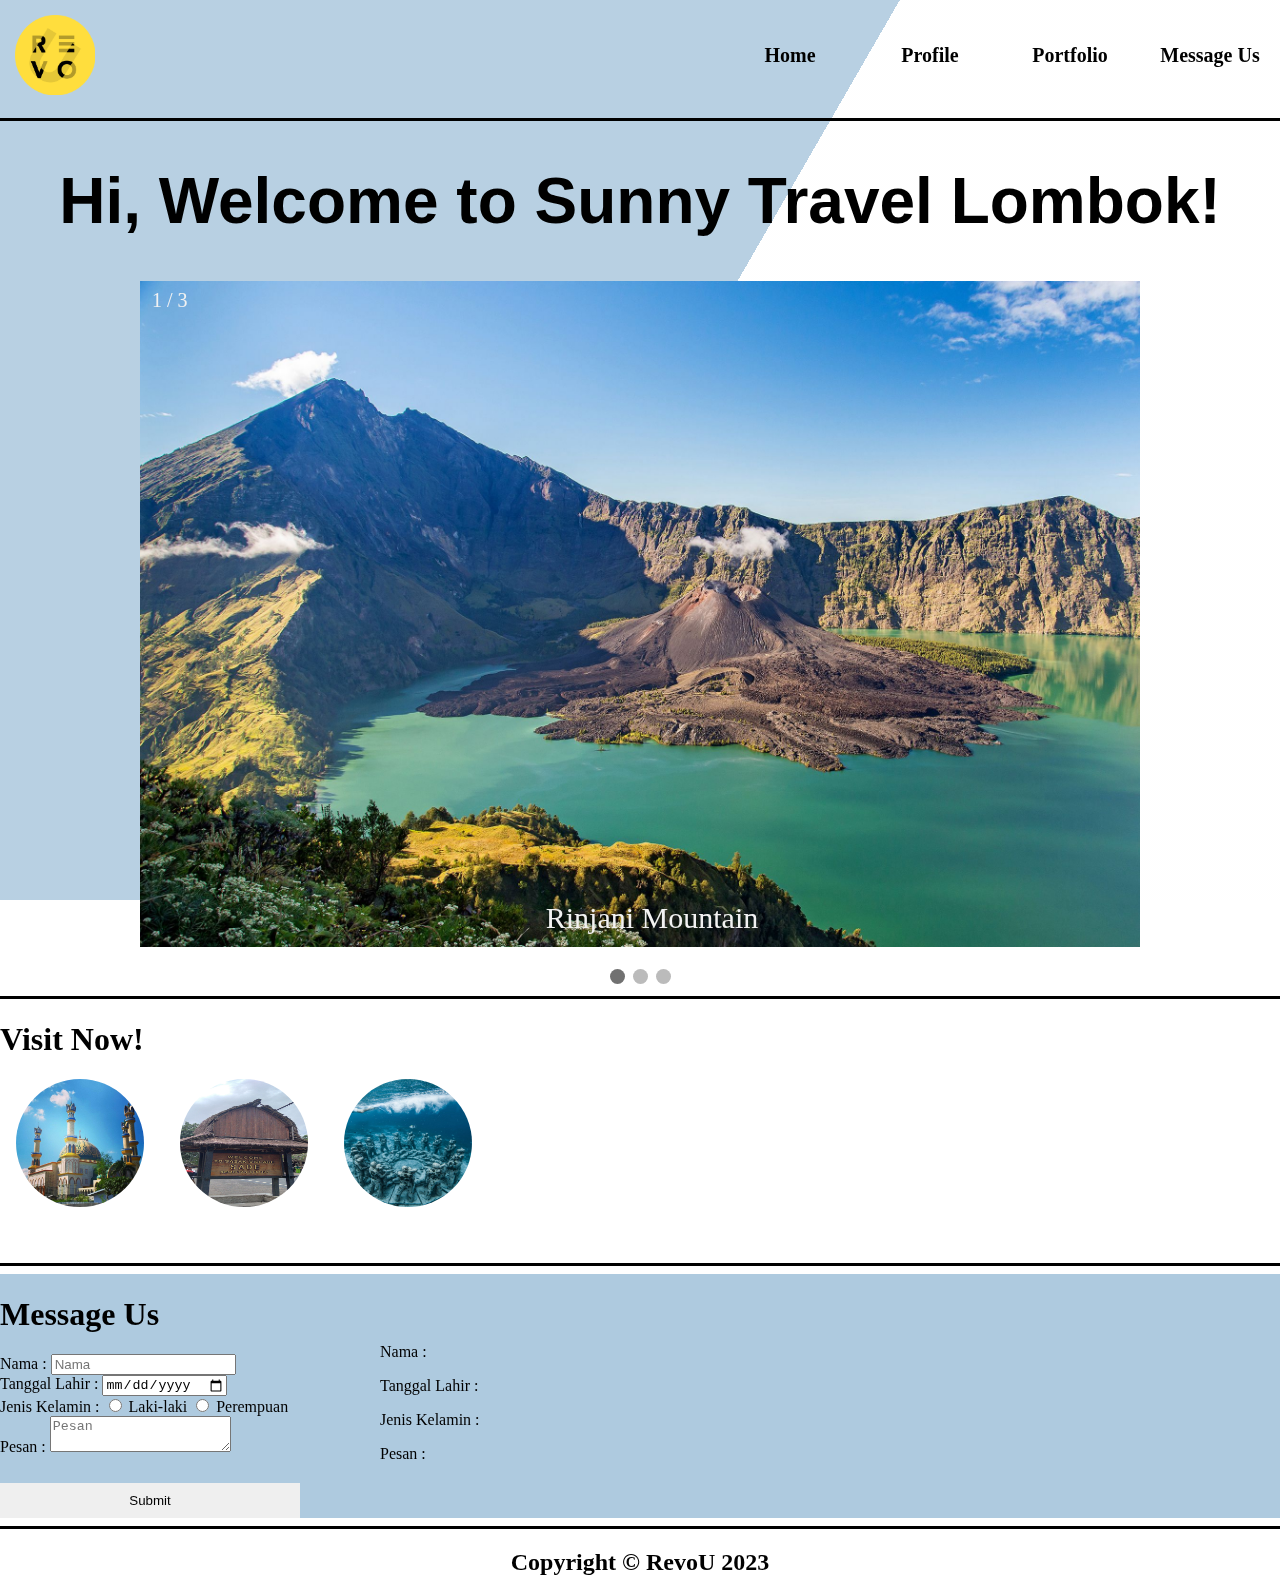
<file: index.html>
<!DOCTYPE html>
<html lang="en">
    <head>
        <meta charset="UTF-8">
        <meta http-equiv="X-UA-Compatible"
        content="IE-edge">
        <meta name="viewport" content="width=device-width,
        initial-scale=1.0">
        <title>Home</title>
        <link rel="stylesheet" href="css/style.css">

        <style>
            
            @keyframes fade {
            from {opacity: .4} 
            to {opacity: 1}
            }

            /* On smaller screens, decrease text size */
            @media only screen and (max-width: 300px) {
            .text {font-size: 11px}
            }
        </style>
    </head>
    <body>
        <header>
            <img src="asset/revou-Logo.png" alt="revoU Logo" class="logo">
            <nav class="nav-bar">
                <a class="nav-item" href=""><b>Home</b></a>
                <a class="nav-item" href="profile.html"><b>Profile</b></a>
                <a class="nav-item" href=""><b>Portfolio</b></a>
                <a class="nav-item" href="message.html"><b>Message Us</b></a>
            </nav>
        </header>
        <hr color="black" size="3em">

        <div class="bg"></div>
        <div class="bg bg2"></div>
        <div class="bg bg3"></div>

        <div class="welcome">
            <h1>Hi, Welcome to Sunny Travel Lombok!</h1>
        </div>

        <!--<script>
            var yourName = prompt("Input Your Name");
            var element = document.getElementById("yourName").innerText = yourName;
        </script>-->

        <div class="slideshow-container">

            <div class="mySlides fade">
              <div class="numbertext">1 / 3</div>
              <img src="asset/rinjani.jpg" style="width:100%">
              <div class="text">Rinjani Mountain</div>
            </div>
            
            <div class="mySlides fade">
              <div class="numbertext">2 / 3</div>
              <img src="asset/sirkuit-mandalika.jpg" style="width:100%">
              <div class="text">Mandalika Circuit</div>
            </div>
            
            <div class="mySlides fade">
              <div class="numbertext">3 / 3</div>
              <img src="asset/gili-islands.jpg" style="width:100%">
              <div class="text">Gili Islands</div>
            </div>
        </div>
        <br>
            
        <div style="text-align:center">
           <span class="dot"></span> 
           <span class="dot"></span> 
           <span class="dot"></span> 
        </div>
            
            <script>
            let slideIndex = 0;
            showSlides();
            
            function showSlides() {
              let i;
              let slides = document.getElementsByClassName("mySlides");
              let dots = document.getElementsByClassName("dot");
              for (i = 0; i < slides.length; i++) {
                slides[i].style.display = "none";  
              }
              slideIndex++;
              if (slideIndex > slides.length) {slideIndex = 1}    
              for (i = 0; i < dots.length; i++) {
                dots[i].className = dots[i].className.replace(" active", "");
              }
              slides[slideIndex-1].style.display = "block";  
              dots[slideIndex-1].className += " active";
              setTimeout(showSlides, 2000); 
            }
            </script>
        <hr color="black" size="3em">

        <div>
            <h1>Visit Now!</h1>
            <div>
                <img src="asset/islamic-center.jpg" alt="Highlight" class="highlight">
                <img src="asset/desa-sade.jpg" alt="Highlight" class="highlight">
                <img src="asset/gili-meno.jpg" alt="Highlight" class="highlight">
            </div>
        </div>
        <hr color="black" size="3em">
        
        <div class="form-section">
            <form name="message-form" onsubmit="validateForm()">
                <h1>Message Us <br /></h1>
                Nama : <input placeholder="Nama" type="text" name="fullName"/> 
                <br /> 

                Tanggal Lahir : 
                <input type="date" name="birthDate" /> 
                <br /> 

                Jenis Kelamin : 
                <input type="radio" id="male" name="gender" value="Laki-laki" /> 
                <label for="male">Laki-laki</label> 
                <input type="radio" id="female" name="gender" value="Perempuan" /> 
                <label for="female">Perempuan</label> 
                <br /> 

                Pesan : 
                <textarea placeholder="Pesan" name="messages"></textarea> 
                <br /> 
                 
                <input type="submit" id="kirim" value="Submit"/> 
            </form>  

            <script>
                function validateForm() {
                    var name = document.forms["message-form"]["fullName"].value;
                    var date = document.forms["message-form"]["birthDate"].value;
                    var gender = document.forms["message-form"]["gender"].value;
                    var messages = document.forms["message-form"]["messages"].value;
                    
                    document.getElementById("sender-fullName").innerText = name;
                    document.getElementById("sender-birthDate").innerText = date;
                    document.getElementById("sender-gender").innerText = gender;
                    document.getElementById("sender-messages").innerText = messages;
                    return false;
                }
            </script>

            <div class="form-output">
                <p>Nama : <span id="sender-fullName"></span></p>
                <p>Tanggal Lahir : <span id="sender-birthDate"></span></p>
                <p>Jenis Kelamin : <span id="sender-gender"></span></p>
                <p>Pesan : <span id="sender-messages"></span></p>
            </div>

            <div class="form-output">

            </div>
        
        </div>
        <hr color="black" size="3em">
        
        <footer class="footer">
            <h2>Copyright &copy; RevoU 2023<h2>
        </footer>

    </body>
</html>
</file>
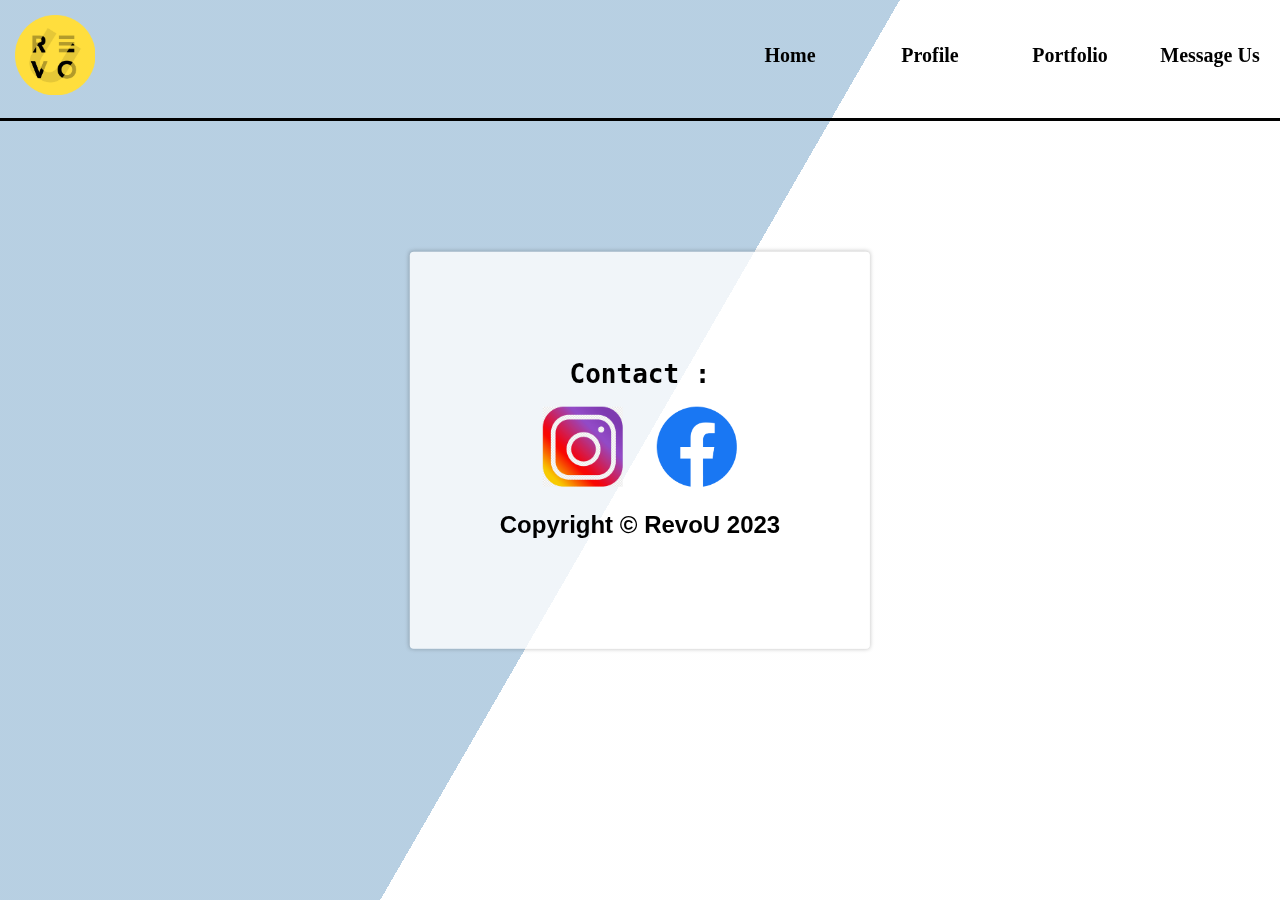
<file: message.html>
<!DOCTYPE html>
<html>
    <head>
        <title>Profile</title>
        <link rel="stylesheet" href="css/message.css">
    </head>
    <style>

    </style>

    <body>
        <header>
            <img src="asset/revou-Logo.png" alt="revoU Logo" class="logo">
            <nav class="nav-bar">
                <a class="nav-item" href="index.html"><b>Home</b></a>
                <a class="nav-item" href="profile.html"><b>Profile</b></a>
                <a class="nav-item" href=""><b>Portfolio</b></a>
                <a class="nav-item" href=""><b>Message Us</b></a>
            </nav>
        </header>
        <hr color="black" size="3em">

        <div class="bg"></div>
        <div class="bg bg2"></div>
        <div class="bg bg3"></div>
        <div class="content">
            <h1>Contact :</h1>
            <img src="asset/instagram.png" class="contact-img">
            <img src="asset/fb.png" class="contact-img">
            <h2>Copyright &copy; RevoU 2023</h2>
        </div>

    </body>

</html>
</file>
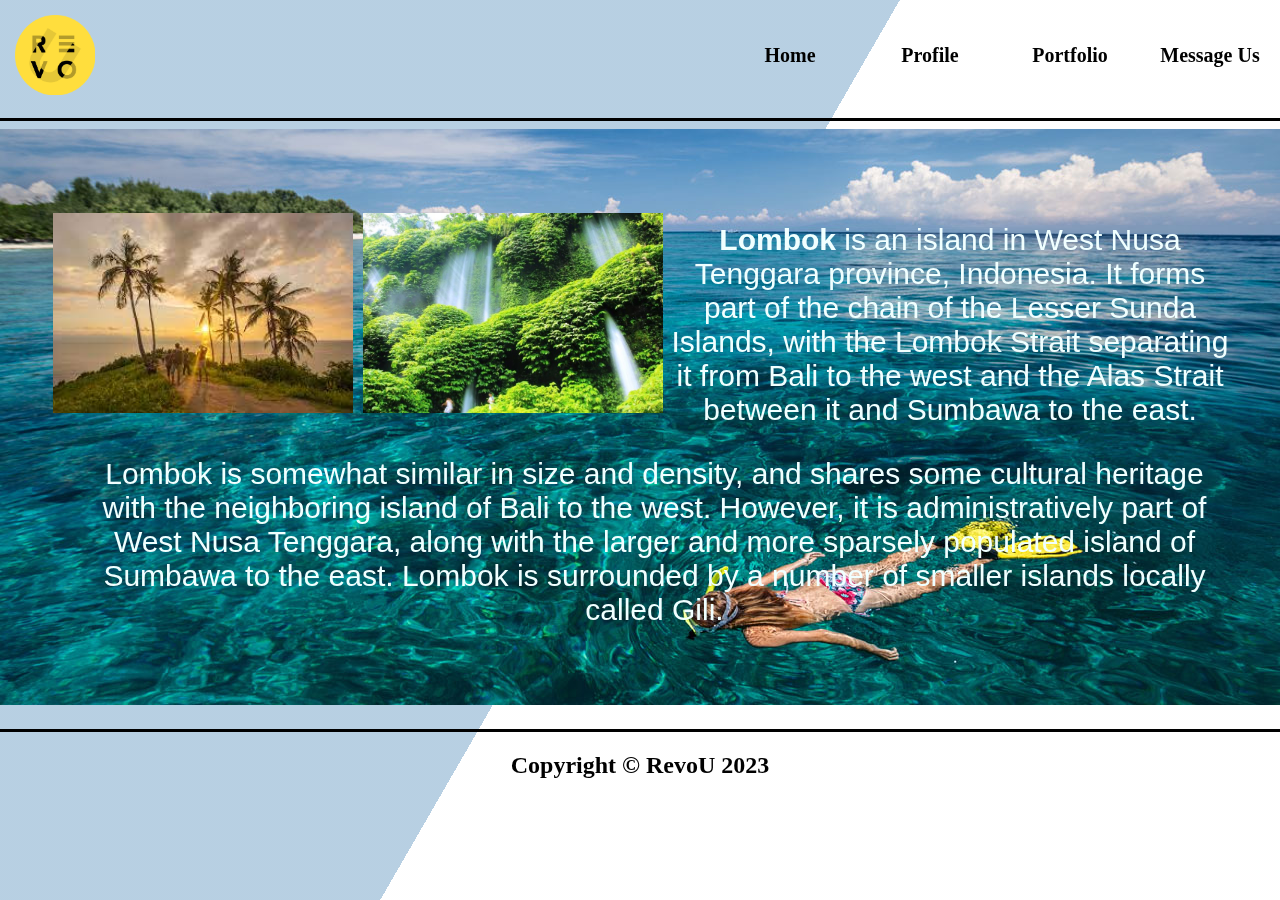
<file: profile.html>
<!DOCTYPE html>
<html>
    <head>
        <title>Profile</title>
        <link rel="stylesheet" href="css/profile.css">
    </head>
    <style>

    </style>

    <body>
        <header>
            <img src="asset/revou-Logo.png" alt="revoU Logo" class="logo">
            <nav class="nav-bar">
                <a class="nav-item" href="index.html"><b>Home</b></a>
                <a class="nav-item" href=""><b>Profile</b></a>
                <a class="nav-item" href=""><b>Portfolio</b></a>
                <a class="nav-item" href="message.html"><b>Message Us</b></a>
            </nav>
        </header>
        <hr color="black" size="3em">

        <div class="bg"></div>
        <div class="bg bg2"></div>
        <div class="bg bg3"></div>
        
        <div class="paragraph">
            <img src="asset/sunset.jpg" class="picture">
            <img src="asset/benang-kelambu.jpg" class="picture">
            <p class="text"><b>Lombok</b> is an island in West Nusa Tenggara province, Indonesia. 
                It forms part of the chain of the Lesser Sunda Islands, 
                with the Lombok Strait separating it from Bali to the west 
                and the Alas Strait between it and Sumbawa to the east.  </p>
            <p class="text">Lombok is somewhat similar in size and density, 
                and shares some cultural heritage with the neighboring island of Bali to the west. 
                However, it is administratively part of West Nusa Tenggara, 
                along with the larger and more sparsely populated island of Sumbawa to the east. 
                Lombok is surrounded by a number of smaller islands locally called Gili.</p>
        </div>
       
        <hr color="black" size="3em">
        
         <footer class="footer">
            <h2>Copyright &copy; RevoU 2023</h2>
        </footer>

    </body>

</html>
</file>
<file: css/style.css>
header {
    display: flex;
    justify-content: space-between;
    align-items: center;
}

.nav-bar {
    display: flex;
    border: 0px solid black;
    border-radius: 4px;
}

.nav-item {
    padding: 15px 1em;
    width: 100px;
    border-right: 0px solid black;
    font-size: 20px;
    color: black;
    text-decoration: none;
    text-align: center;
    cursor: pointer;
}

.nav-item:hover {
    background: rgb(174, 202, 223) 50%;
    margin-top: -3px;
}

.nav-bar:last-child {
    border-right: none;
}

.logo {
    height: 80px;
    margin: 15px 15px;
}

.hero {
    height: 500px;
    background-image: url('../asset/revou-banner.png');
    background-size: contain;
    object-fit: contain;
    background-repeat: no-repeat;
}

.wrapper {
    display: flex;
}

html {
    height:100%;
  }
  
  body {
    margin:0;
  }
  
  .bg {
    animation:slide 3s ease-in-out infinite alternate;
    background-image: linear-gradient(-60deg, rgb(255, 255, 255) 50%, rgb(174, 202, 223) 50%);
    bottom:0;
    left:-50%;
    opacity:.5;
    position:fixed;
    right:-50%;
    top:0;
    z-index:-1;
  }
  
  .bg2 {
    animation-direction:alternate-reverse;
    animation-duration:4s;
  }
  
  .bg3 {
    animation-duration:5s;
  }

  @keyframes slide {
    0% {
      transform:translateX(-25%);
    }
    100% {
      transform:translateX(25%);
    }
  }

.welcome {
    text-align: center;
    font-size: 2em;
    font-family: 'Trebuchet MS', 'Lucida Sans Unicode', 'Lucida Grande', 'Lucida Sans', Arial, sans-serif;
}
.slideshow-container {
    max-width: 1000px;
    position: relative;
    margin: auto;
  }
  
  .text {
    color: #f2f2f2;
    font-size: 30px;
    padding: 8px 12px;
    position: absolute;
    bottom: 8px;
    width: 100%;
    text-align: center;
  }
  
  .numbertext {
    color: #f2f2f2;
    font-size: 20px;
    padding: 8px 12px;
    position: absolute;
    top: 0;
  }
  
  .dot {
    height: 15px;
    width: 15px;
    margin: 0 2px;
    background-color: #bbb;
    border-radius: 50%;
    display: inline-block;
    transition: background-color 0.6s ease;
  }
  
  .active {
    background-color: #717171;
  }
  
  .fade {
    animation-name: fade;
    animation-duration: 1.5s;
  }

.highlight {
    vertical-align: middle;
    width: 8em;
    height: 8em;
    border-radius: 50%;
    margin: 0 1em;
    margin-bottom: 3em;
}

.form-section {
    background-color: rgb(174, 202, 223) ;
    display: flex;
    flex-direction: row;
}

.form-output {
    margin-top: 3.3em;
    margin-left: 5em;
}


#kirim {
    margin-top: 2em;
    padding: 10px;
    width: 300px;
    border: none ;
    cursor: pointer;

}

#kirim:hover {
    background-color: rgb(230, 194, 53);
}

.footer {
    text-align: center;
}
</file>
<file: css/message.css>
header {
    display: flex;
    justify-content: space-between;
    align-items: center;
}

.nav-bar {
    display: flex;
    border: 0px solid black;
    border-radius: 4px;
}

.nav-item {
    padding: 15px 1em;
    width: 100px;
    border-right: 0px solid black;
    font-size: 20px;
    color: black;
    text-decoration: none;
    text-align: center;
    cursor: pointer;
}

.nav-item:hover {
    background: rgb(174, 202, 223) 50%;
    margin-top: -3px;
}

.nav-bar:last-child {
    border-right: none;
}

.logo {
    height: 80px;
    margin: 15px 15px;
}

html {
    height:100%;
  }
  
  body {
    margin:0;
  }
  
  .bg {
    animation:slide 3s ease-in-out infinite alternate;
    background-image: linear-gradient(-60deg, rgb(255, 255, 255) 50%, rgb(174, 202, 223) 50%);
    bottom:0;
    left:-50%;
    opacity:.5;
    position:fixed;
    right:-50%;
    top:0;
    z-index:-1;
  }
  
  .bg2 {
    animation-direction:alternate-reverse;
    animation-duration:4s;
  }
  
  .bg3 {
    animation-duration:5s;
  }
  
  .content {
    background-color:rgba(255,255,255,.8);
    border-radius:.25em;
    box-shadow:0 0 .25em rgba(0,0,0,.25);
    box-sizing:border-box;
    font-family:'Trebuchet MS', 'Lucida Sans Unicode', 'Lucida Grande', 'Lucida Sans', Arial, sans-serif;
    left:50%;
    padding:10vmin;
    position:fixed;
    text-align:center;
    top:50%;
    transform:translate(-50%, -50%);
  }
  
  h1 {
    font-family:monospace;
  }
  
  @keyframes slide {
    0% {
      transform:translateX(-25%);
    }
    100% {
      transform:translateX(25%);
    }
  }

.contact-img {
  width: 80px;
  padding: 0 15px 0 15px;
}
</file>
<file: css/profile.css>
header {
    display: flex;
    justify-content: space-between;
    align-items: center;
}

.nav-bar {
    display: flex;
    border: 0px solid black;
    border-radius: 4px;
}

.nav-item {
    padding: 15px 1em;
    width: 100px;
    border-right: 0px solid black;
    font-size: 20px;
    color: black;
    text-decoration: none;
    text-align: center;
    cursor: pointer;
}

.nav-item:hover {
    background: rgb(174, 202, 223) 50%;
    margin-top: -3px;
}

.nav-bar:last-child {
    border-right: none;
}

.logo {
    height: 80px;
    margin: 15px 15px;
}

html {
    height:100%;
  }
  
  body {
    margin:0;
  }
  
  .bg {
    animation:slide 3s ease-in-out infinite alternate;
    background-image: linear-gradient(-60deg, rgb(255, 255, 255) 50%, rgb(174, 202, 223) 50%);
    bottom:0;
    left:-50%;
    opacity:.5;
    position:fixed;
    right:-50%;
    top:0;
    z-index:-1;
  }
  
  .bg2 {
    animation-direction:alternate-reverse;
    animation-duration:4s;
  }
  
  .bg3 {
    animation-duration:5s;
  }
  
  h1 {
    font-family:monospace;
  }

  .paragraph {
    background-image: url('../asset/lombok.jpg');
    object-fit: cover;
    padding: 4em 3em;
    background-repeat: no-repeat;
  }

  .picture {
    display: block;
    width: 300px;
     height: 200px;
     padding: 20px 5px;
     float: left;
  }

  .text {
    font-family: 'Gill Sans', 'Gill Sans MT', Calibri, 'Trebuchet MS', sans-serif;
    font-size: 30px;
    text-align: center;
    color: azure;
    display: flexbox;
    margin-left: 29px;
    
    

  }
  
  @keyframes slide {
    0% {
      transform:translateX(-25%);
    }
    100% {
      transform:translateX(25%);
    }
  }

  .footer {
    text-align: center;
}
</file>
